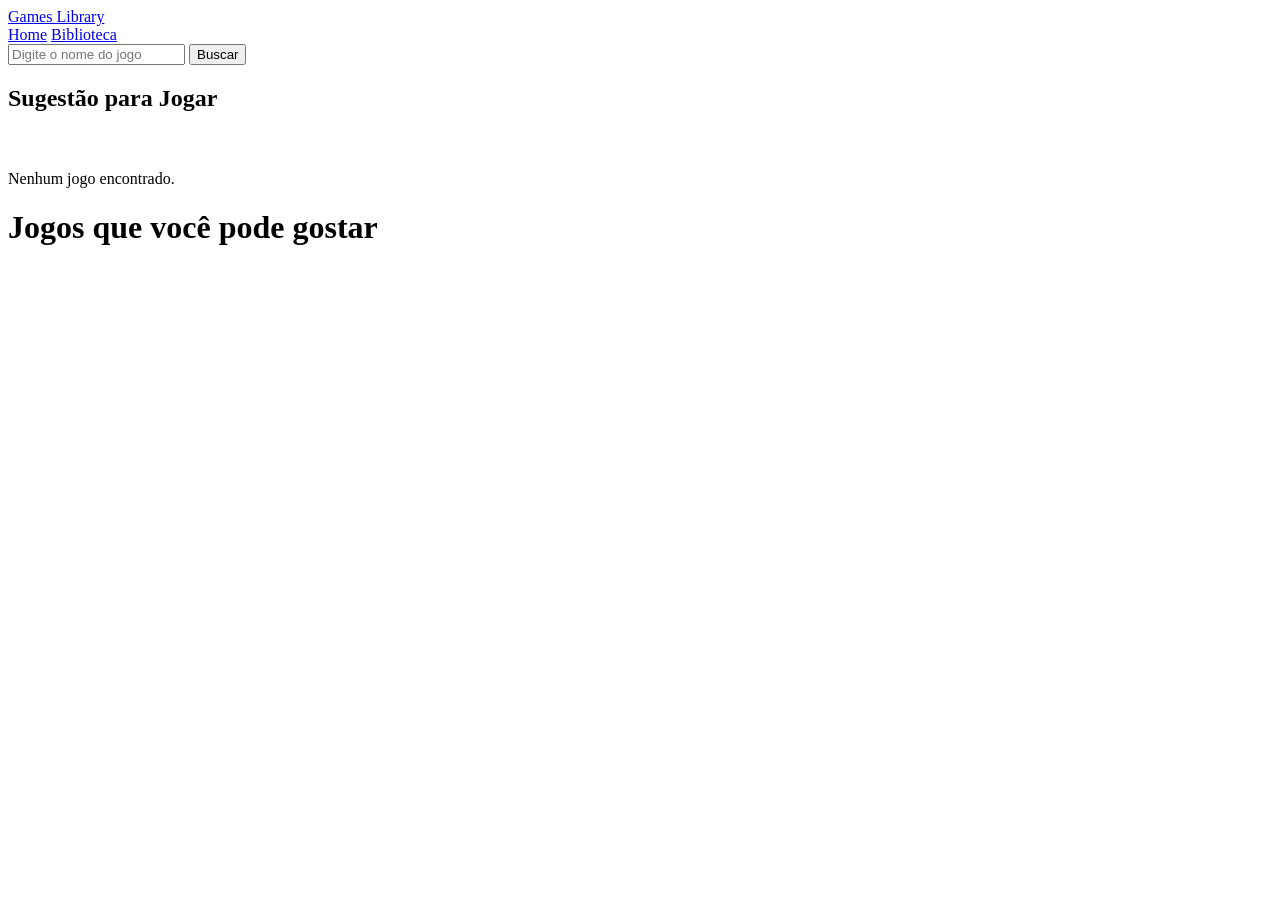
<file: src/main/resources/templates/index.html>
<!doctype html>
<html lang="pt-BR" xmlns:th="http://www.thymeleaf.org">

<head>
    <meta charset="UTF-8">
    <meta name="viewport"
          content="width=device-width, user-scalable=no, initial-scale=1.0, maximum-scale=1.0, minimum-scale=1.0">
    <title>Minha Biblioteca</title>
    <link rel="stylesheet" th:href="@{/style.css}">
    <link rel="stylesheet" th:href="@{/index.css}">
</head>
<body>
<nav class="navbar">
    <a href="/" class="logo">Games Library</a>

    <div class="nav-links">
        <a href="/">Home</a>
        <a href="/biblioteca">Biblioteca</a>
    </div>
</nav>
<form action="/jogo" method="get">
    <input
            type="text"
            id="nome"
            name="nome"
            placeholder="Digite o nome do jogo">
    <button type="submit">Buscar</button>
</form>
<div class="jogo-aleatorio">
    <h2>Sugestão para Jogar</h2>
    <a th:href="@{/jogo(nome=${nomeAleatorio})}">
        <img
                class="imagemBiblioteca"
                th:src="${imagemAleatorio}"
                th:alt="${nomeAleatorio}">
        <h2 th:text="${nomeAleatorio}"></h2>
        <h3 th:text="${notaAleatoria}"></h3>
    </a>
</div>
<p th:if="${jogos.isEmpty()}">
    Nenhum jogo encontrado.
</p>
<h1>Jogos que você pode gostar</h1>
<div class="jogos index-jogos">
    <div class="jogo" th:each="jogo : ${jogos}">
        <a th:href="@{/jogo(nome=${jogo.nome})}">
            <img
                    class="imagemBiblioteca"
                    th:src="${jogo.imagem}"
                    th:alt="${jogo.nome}">
            <h3 th:text="${jogo.nome}"></h3>
        </a>
    </div>
</div>
</body>
</html>
</file>
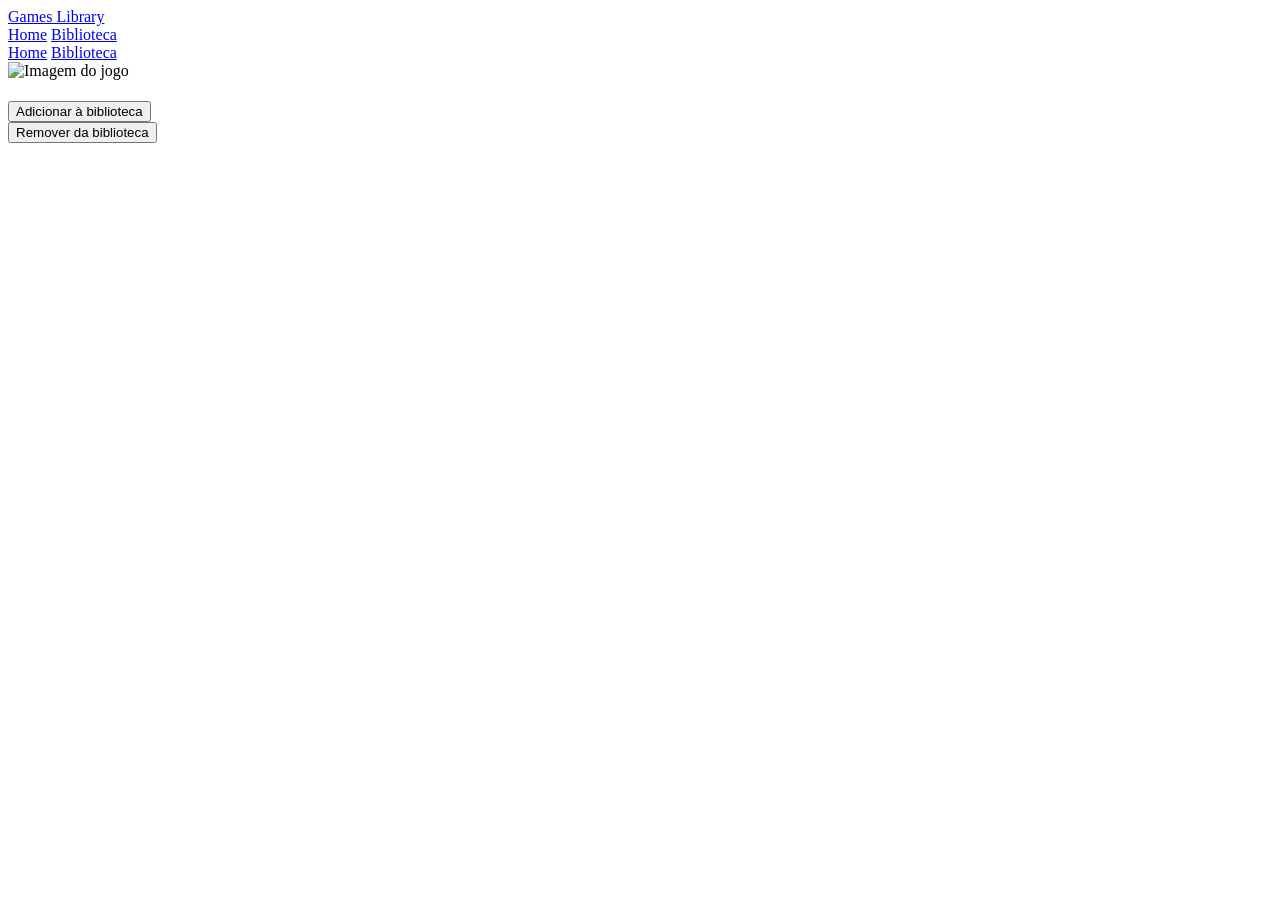
<file: src/main/resources/templates/jogo.html>
<!doctype html>
<html lang="pt-BR">
<head>
    <meta charset="UTF-8">
    <meta name="viewport"
          content="width=device-width, user-scalable=no, initial-scale=1.0, maximum-scale=1.0, minimum-scale=1.0">
    <meta http-equiv="X-UA-Compatible" content="ie=edge">
    <title th:text="${jogo.nome}"></title>
    <link rel="stylesheet" th:href="@{/style.css}">
    <link rel="stylesheet" th:href="@{/jogo.css}">
</head>
<body>
<body>
<nav class="navbar">
    <a href="/" class="logo">Games Library</a>

    <div class="nav-links">
        <a href="/">Home</a>
        <a href="/biblioteca">Biblioteca</a>
    </div>
</nav>

<nav>
    <a href="/">Home</a>
    <a href="/biblioteca">Biblioteca</a>
</nav>

<main class="jogo-container">

    <section class="jogo-info">

        <div class="jogo-imagem">
            <img
                    class="imagemJogo"
                    th:src="${jogo.imagem}"
                    alt="Imagem do jogo">
        </div>

        <div class="jogo-detalhes">

            <h2 th:text="${jogo.nome}"></h2>

            <h4 th:text="${jogo.lancamento}"></h4>

            <h3 th:utext="${jogo.descricao}"></h3>

            <div class="botoes">

                <form action="/biblioteca/adicionar" method="post">
                    <input type="hidden" name="nome" th:value="${jogo.nome}">
                    <input type="hidden" name="imagem" th:value="${jogo.imagem}">
                    <input type="hidden" name="lancamento" th:value="${jogo.lancamento}">
                    <input type="hidden" name="descricao" th:value="${jogo.descricao}">

                    <button type="submit">
                        Adicionar à biblioteca
                    </button>
                </form>

                <form action="/biblioteca/remover" method="post">
                    <input type="hidden" name="nome" th:value="${jogo.nome}">
                    <input type="hidden" name="imagem" th:value="${jogo.imagem}">
                    <input type="hidden" name="lancamento" th:value="${jogo.lancamento}">
                    <input type="hidden" name="descricao" th:value="${jogo.descricao}">

                    <button type="submit">
                        Remover da biblioteca
                    </button>
                </form>

            </div>

        </div>

    </section>

</main>

</body>
</html>
</file>
